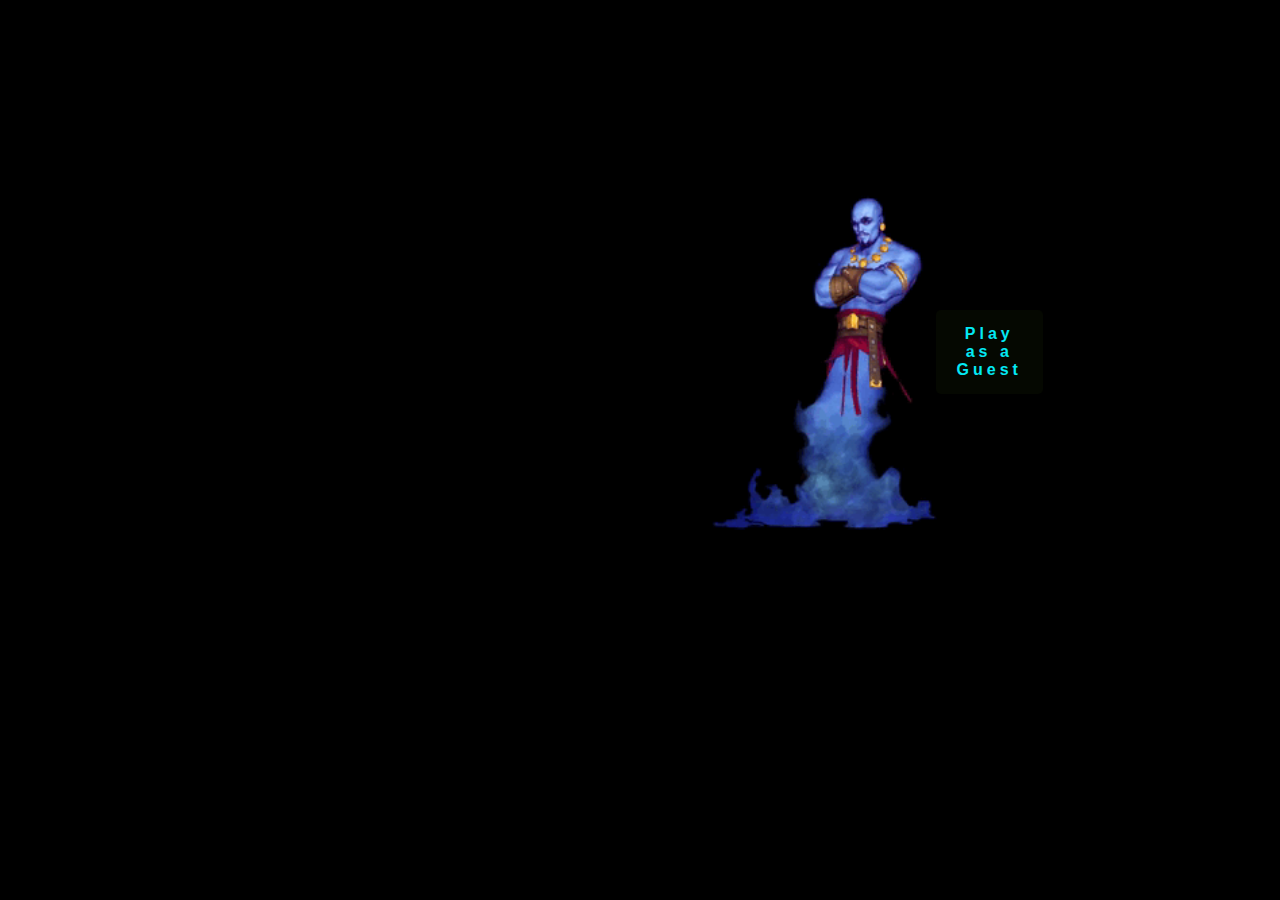
<file: index.html>
<!DOCTYPE html>
<html lang="en">
<head>
    <meta charset="UTF-8">
    <meta name="viewport" content="width=device-width, initial-scale=1.0">
    <title>Interactive Genie</title>
    <link rel="stylesheet" href="login.css">
</head>
<body>
    <div class="menu-options">
        <button onclick="window.location.href='game.html'">Play as a Guest</button> <!--Copied from freefrontend.com-->
    </div>
    <div id="genie-container">
        <img src="gif1.gif" alt="Genie GIF" id="genie-gif">
        <div id="message-box">
            <p id="message"></p>
        </div>
        <form id="name-form" style="display: none;">
            <input type="text" id="name" name="name" placeholder="Enter your name" required>
            <button type="button" id="next-button">Next</button>
        </form>
        <form id="email-form" style="display: none;">
            <input type="email" id="email" name="email" placeholder="Enter your email" required>
            <button type="submit">Submit</button>
        </form>
    </div>
    <script src="login.js"></script>
</body>
</html>
</file>
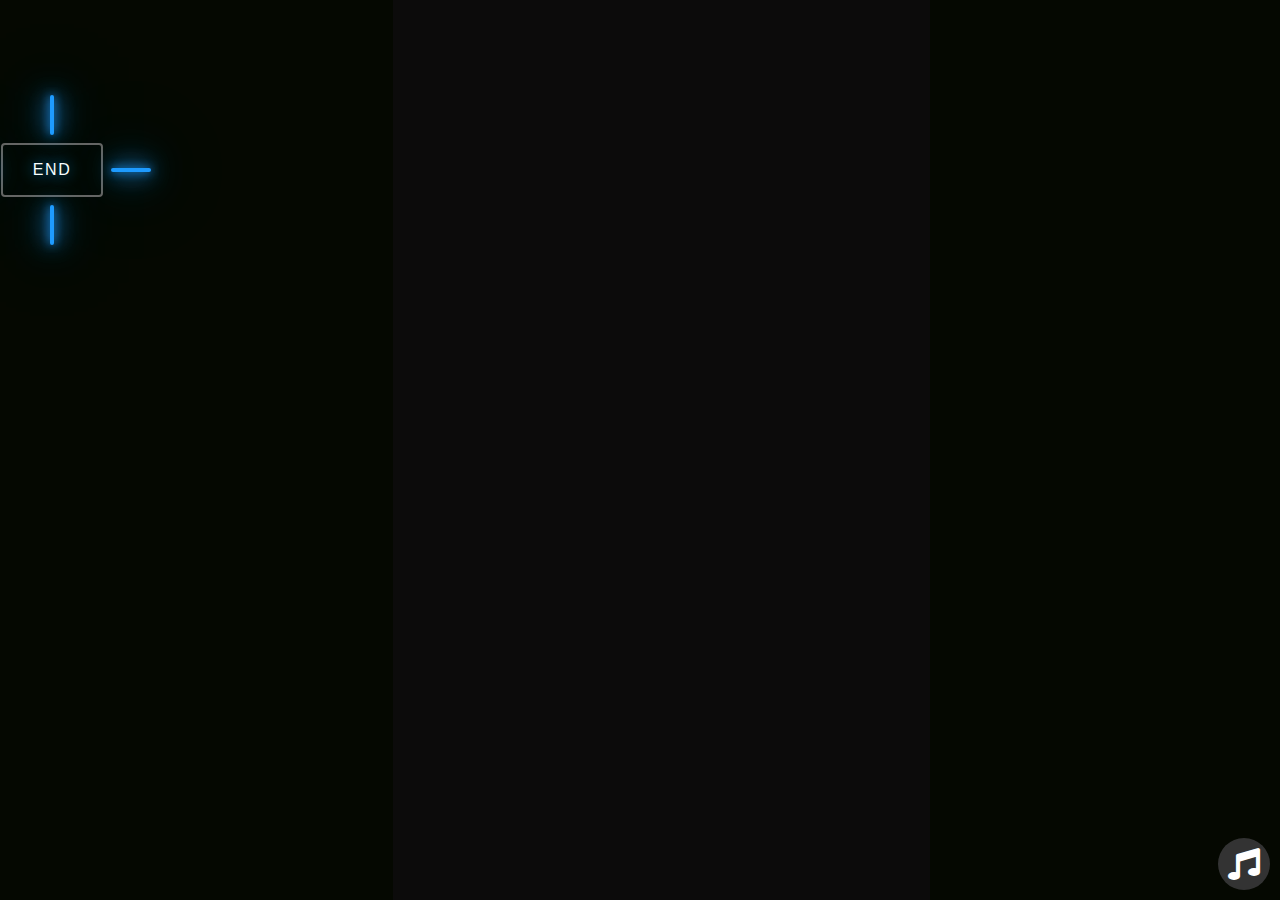
<file: game.html>
<!DOCTYPE html>
<html lang="en">

<head>
    <meta charset="UTF-8">
    <meta name="viewport" content="width=device-width, initial-scale=1.0">
    <title>Typing Balloon Game</title>
    <link rel="stylesheet" href="style.css">
    <link rel="stylesheet" href="https://cdnjs.cloudflare.com/ajax/libs/font-awesome/5.13.0/css/all.min.css">
    <link rel="stylesheet" type="text/css" href="music.css">
</head>

<body>
    <a class="button" href="main.html" style="--color:#1e9bff;">
        <span></span>
        <span></span>
        <span></span>
        <span></span>                      <!--Copied from freefrontend.com-->
        End 
      </a>     
    <div class="game-area">
        <div id="game-container"></div>
    </div>

    <!-- Small Music Button -->
    <div class="music-button" onclick="togglePlayer()">
        <i class="fa fa-music fa-2x"></i>
    </div>

    <!-- Music Player Bar -->
    <div class="player" id="music-player">
        <div class="back-button" onclick="togglePlayer()">
            <i class="fa fa-arrow-left"></i>
        </div>
        <div class="details">
            <div class="now-playing">PLAYING x OF y</div>
            <div class="track-art"></div>
            <div class="track-name">Track Name</div>
            <div class="track-artist">Track Artist</div>
        </div>
        <div class="buttons">
            <div class="prev-track" onclick="prevTrack()"><i class="fa fa-step-backward fa-2x"></i></div>
            <div class="playpause-track" onclick="playpauseTrack()"><i class="fa fa-play-circle fa-5x"></i></div>
            <div class="next-track" onclick="nextTrack()"><i class="fa fa-step-forward fa-2x"></i></div>
        </div>
        <div class="slider_container">
            <div class="current-time">00:00</div>
            <input type="range" min="1" max="100" value="0" class="seek_slider" onchange="seekTo()">
            <div class="total-duration">00:00</div>
        </div>
        <div class="slider_container">
            <i class="fa fa-volume-down"></i>
            <input type="range" min="1" max="100" value="99" class="volume_slider" onchange="setVolume()">
            <i class="fa fa-volume-up"></i>
        </div>
    </div>

    <script src="music.js"></script>
    <script src="app.js"></script>
</body>

</html>
</file>
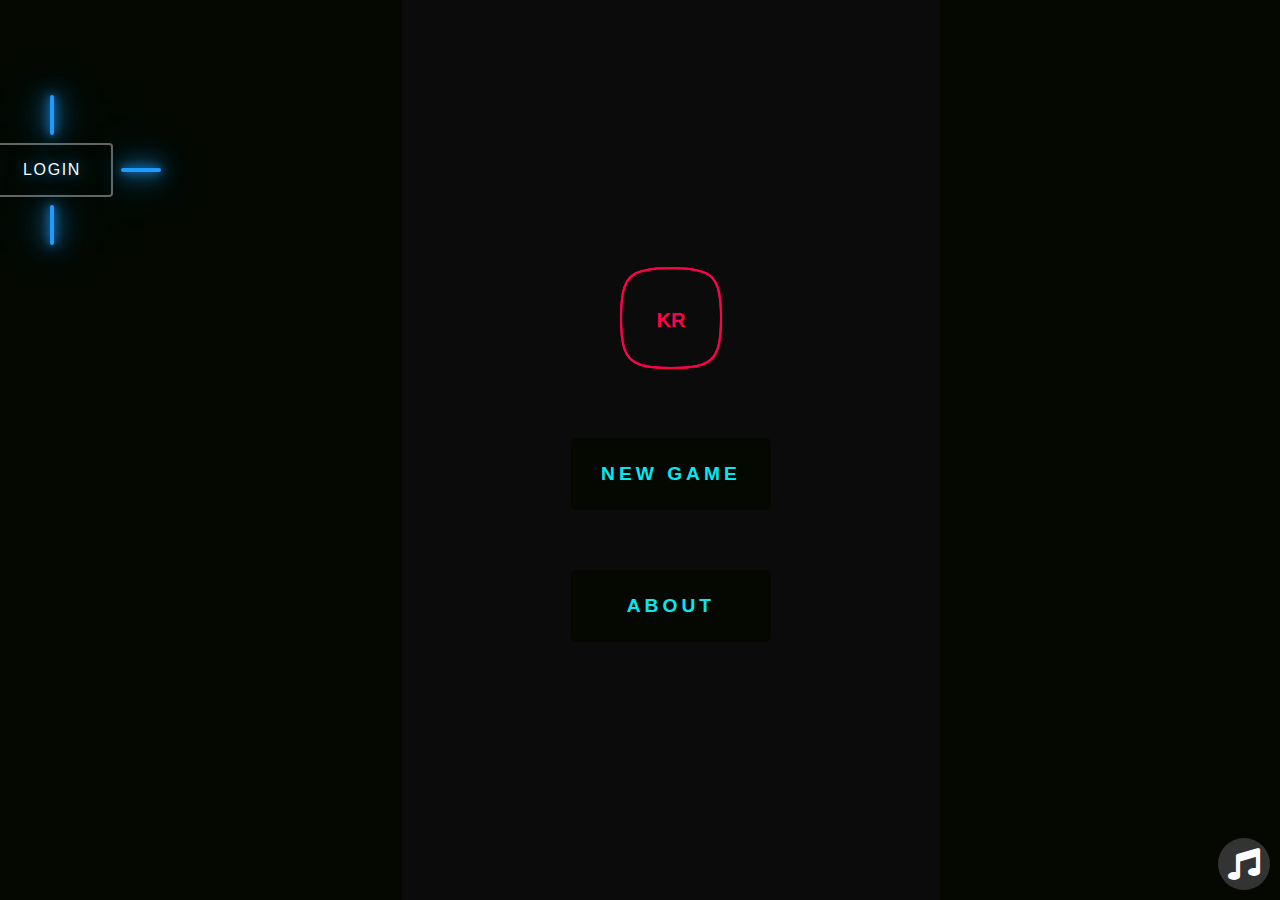
<file: main.html>
<!DOCTYPE html>
<html lang="en">

<head>
    <meta charset="UTF-8">
    <meta name="viewport" content="width=device-width, initial-scale=1.0">
    <title>Typing Balloon Game - Main Menu</title>
    <link rel="stylesheet" href="style.css">
    <link rel="stylesheet" href="https://cdnjs.cloudflare.com/ajax/libs/font-awesome/5.13.0/css/all.min.css">
    <link rel="stylesheet" type="text/css" href="music.css">
</head>

<body>
    <a class="button" href="#" style="--color:#1e9bff;" onclick="login()">
        <span></span>
        <span></span>
        <span></span> <!--Copied from freefrontend.com-->
        <span></span>
        LOGIN
    </a>
    <div class="game-area">
        <div id="game-container" class="menu-container">
            <div class="brand">
                <div class="logo">
                    <svg width="200px" height="200px">
                        <path stroke="#ff004e" stroke-width="0" fill="#ff004e" d="M140.773,59.227C137.316,55.771,130.055,50,100,50
                        s-37.317,5.771-40.774,9.227C55.77,62.684,49.999,69.104,50,100c-0.001,30.896,5.77,37.316,9.227,40.773
                        C62.683,144.229,69.103,150,100,150c30.895,0,37.317-5.771,40.772-9.227C144.229,137.316,150,130.896,150,100
                        S144.229,62.683,140.773,59.227z" />

                        <path stroke="#ff004e" stroke-width="0" fill="#ff004e" d="M140.773,59.227C137.316,55.771,130.055,50,100,50
                        s-37.317,5.771-40.774,9.227C55.77,62.684,49.999,69.104,50,100c-0.001,30.896,5.77,37.316,9.227,40.773
                        C62.683,144.229,69.103,150,100,150c30.895,0,37.317-5.771,40.772-9.227C144.229,137.316,150,130.896,150,100
                        S144.229,62.683,140.773,59.227z" />

                        <path stroke="#ff004e" stroke-width="0" fill="#ff004e" d="M140.773,59.227C137.316,55.771,130.055,50,100,50
                        s-37.317,5.771-40.774,9.227C55.77,62.684,49.999,69.104,50,100c-0.001,30.896,5.77,37.316,9.227,40.773
                        C62.683,144.229,69.103,150,100,150c30.895,0,37.317-5.771,40.772-9.227C144.229,137.316,150,130.896,150,100
                        S144.229,62.683,140.773,59.227z" />
                    </svg>
                </div>
            </div>
            <div class="menu-options">
                <button onclick="window.location.href='game.html'">NEW GAME</button> <!--Copied from freefrontend.com-->
                <button onclick="openAbout()">ABOUT</button>
            </div>
        </div>
    </div>
    <!-- Small Music Button -->
    <div class="music-button" onclick="togglePlayer()">
        <i class="fa fa-music fa-2x"></i>
    </div>

    <!-- Music Player Bar -->
    <div class="player" id="music-player">
        <div class="back-button" onclick="togglePlayer()">
            <i class="fa fa-arrow-left"></i>
        </div>
        <div class="details">
            <div class="now-playing">PLAYING x OF y</div>
            <div class="track-art"></div>
            <div class="track-name">Track Name</div>
            <div class="track-artist">Track Artist</div>
        </div>
        <div class="buttons">
            <div class="prev-track" onclick="prevTrack()"><i class="fa fa-step-backward fa-2x"></i></div>
            <div class="playpause-track" onclick="playpauseTrack()"><i class="fa fa-play-circle fa-5x"></i></div>
            <div class="next-track" onclick="nextTrack()"><i class="fa fa-step-forward fa-2x"></i></div>
        </div>
        <div class="slider_container">
            <div class="current-time">00:00</div>
            <input type="range" min="1" max="100" value="0" class="seek_slider" onchange="seekTo()">
            <div class="total-duration">00:00</div>
        </div>
        <div class="slider_container">
            <i class="fa fa-volume-down"></i>
            <input type="range" min="1" max="100" value="99" class="volume_slider" onchange="setVolume()">
            <i class="fa fa-volume-up"></i>
        </div>
    </div>

    <script src="music.js"></script>
    <script>
        function openAbout() {
            alert('About Page (To be implemented)');
        }
        function login() {
            alert('Yet to implement. Will do after creating database');
        }
    </script>
</body>

</html>
</file>
<file: login.css>
body {
    font-family: 'Segoe UI', Tahoma, Geneva, Verdana, sans-serif;
    margin: 0;
    padding: 0;
    background-color: #000000;
    /* Black background */
    color: #fff;
    /* White text color for contrast */
    display: flex;
    justify-content: center;
    align-items: center;
    height: 100vh;
    overflow: hidden;
    /* To hide any scrollbars */
}

#genie-container {
    position: relative;
    width: 80%;
    max-width: 600px;
    text-align: center;
    padding: 80px;
}

#genie-gif {
    width: 270px;
    /* Larger genie size */
    position: absolute;
    right: -40px;
    bottom: 0;
    /* Positioned at the bottom right */
    animation: slideInFromRight 2s forwards ease-in-out;
}

/* Keyframes for sliding in completely from the right with a slight overshoot */
@keyframes slideInFromRight {
    0% {
        transform: translateX(300%); /* Start completely off-screen */
    }
    80% {
        transform: translateX(-20px); /* Overshoot slightly past the final position */
    }
    100% {
        transform: translateX(0); /* Settle back into final position */
    }
}

#message-box {
    display: none; /* Hide the message box initially */
    background-color: rgba(255, 255, 255, 0.9); /* Opaque background for the speech bubble */
    padding: 15px;
    border-radius: 15px;
    position: absolute;
    left: 100px;
    bottom: 220px; /* Positioned above the genie */
    width: 50%; /* Adjusted width */
    color: #000000; /* Black text for readability */
    font-size: 20px; /* Larger font for visibility */
    box-shadow: 0 0 10px rgba(255, 255, 255, 0.5); /* Glow effect */
    text-align: left;
}


form {
    margin-top: 50px;
    text-align: left;
    position: absolute;
    left: 10%;
    top: 60%;
    /* Positioned below the message box */
    width: 80%;
}

input {
    padding: 10px;
    font-size: 16px;
    width: 50%;
    margin-top: 10px;
    border-radius: 5px;
    border: 1px solid #ccc;
    background-color: #333;
    color: #fff;
}

button {
    padding: 10px 20px;
    background-color: #6200ea;
    color: white;
    border: none;
    cursor: pointer;
    margin-top: 10px;
    border-radius: 5px;
    width: 50%;
}

button:hover {
    background-color: #3700b3;
    /* Darker shade on hover */
}

/* Keyframes for the fade-in effect */
@keyframes fadeIn {
    from {
        opacity: 0;
    }

    to {
        opacity: 1;
    }
}

.menu-options {
    position: fixed;
    top: 300px;
    right: 130px;
    z-index: 1000;
}

@import url('https://fonts.googleapis.com/css2?family=Raleway:wght@400;700&display=swap');

* {
    margin: 0;
    padding: 0;
    box-sizing: border-box;
}

.menu-options button {
    padding: 15px 2dvb;
    background-color: #050801;
    display: block;
    /* To make the buttons appear one below the other */
    margin-bottom: 40px;
    /* Adjust the value to your preference */
    color: #03e9f4;
    font-weight: bold;
    font-size: 16px;
    border: none;
    border-radius: 5px;
    letter-spacing: 4px;
    overflow: hidden;
    transition: 0.3s;
    cursor: pointer;
}

.menu-options button:hover {
    background: #03e9f4;
    color: #050801;
    box-shadow: 0 0 5px #03e9f4,
        0 0 25px #03e9f4,
        0 0 50px #03e9f4,
        0 0 200px #03e9f4;
    -webkit-box-reflect: below 1px linear-gradient(transparent, #0005);
}
/* Additional styles for buttons in the selection process */
.selection-buttons {
    display: flex;
    justify-content: center;
    align-items: center;
    flex-direction: column;
    gap: 10px; /* Spacing between buttons */
    align-items: center; /* Center align buttons */
}

.selection-buttons button {
    padding: 15px 30px;
    background-color: #03e9f4;
    color: #050801;
    border: none;
    border-radius: 8px;
    cursor: pointer;
    font-size: 18px;
    transition: background-color 0.3s, transform 0.3s;
}

.selection-buttons button:hover {
    background-color: #03e9f4;
    color: #050801;
    transform: scale(1.1); /* Slightly enlarge button on hover */
}

.selection-buttons button:active {
    background-color: #03e9f4;
    color: #050801;
    transform: scale(0.9); /* Slightly shrink button on click */
}
/* Fade-in animation for the message box */
@keyframes fadeIn {
    from {
        opacity: 0;
        transform: translateY(20px);
    }
    to {
        opacity: 1;
        transform: translateY(0);
    }
}

.fade-in {
    animation: fadeIn 0.5s ease-out;
}
@keyframes slideOutToRight {
    0% {
        transform: translateX(0);
    }
    100% {
        transform: translateX(300%);
    }
}

#genie-gif {
    animation: slideInFromRight 2s forwards ease-in-out;
}
</file>
<file: style.css>
body {
    font-family: Arial, sans-serif;
    margin: 0;
    padding: 0;
    display: flex;
    justify-content: center;
    align-items: center;
    height: 100vh;
    background: #726666;
}

.game-area {
    width: 70%;
    height: 100%;
    display: flex;
    flex-direction: column;
    align-items: center;
    position: relative;
}

#game-container,
.menu-container {
    position: relative;
    right: 30px;
    width: 60%;
    height: 100%;
    overflow: hidden;
    background-color: #0c0b0b;
    display: flex;
    justify-content: center;
    align-items: center;
}
#game-container {
  display: flex;
  flex-direction: column;
  align-items: center;
  justify-content: center;
  padding: 20px;
}

.brand {
  width: 200px;
  height: 200px;
  margin-bottom: 20px;
  position: relative;
}

.brand:before {
  background-size: 100% 100%;
  content: "KR";             /* Write the name for the logo */
  line-height: 205px;
  color: #ff004e;
  font-size: 20px;
  font-family: "HEAVITAS", "Helvetica Rounded", Arial, sans-serif;
  font-weight: bold;
  text-align: center;
  width: 200px;
  height: 200px;
  position: absolute;
  top: 0;
  left: 0;
  z-index: 99999 !important;
}

.logo {
  animation: rotate-0 5s linear infinite;
  transform-origin: 50% 50%;
}

svg path {
  position: absolute;
  fill: none;
  stroke-width: 2;
  transform-origin: 50% 50%;
  animation: rotate-1 4s linear infinite;
}

.logo svg path:nth-child(1) {
  opacity: 1;
  animation-name: rotate-1;
  animation-delay: .5s;
}

.logo svg path:nth-child(2) {
  opacity: .5;
  animation-name: rotate-2;
  animation-delay: .6s;
}

.logo svg path:nth-child(3) {
  opacity: .8;
  animation-name: rotate-3;
  animation-delay: .7s;
}

@keyframes rotate-0 {
  from { transform: rotate(0deg); }
  to { transform: rotate(360deg); }
}

@keyframes rotate-1 {
  from { transform: rotate(0deg); }
  to { transform: rotate(360deg); }
}

@keyframes rotate-2 {
  from { transform: rotate(0deg); }
  to { transform: rotate(-360deg); }
}

@keyframes rotate-3 {
  from { transform: rotate(0deg); }
  to { transform: rotate(0deg); }
}


.menu-options {
    display: flex;
    flex-direction: column;
    gap: 20px;
}

@import url('https://fonts.googleapis.com/css2?family=Raleway:wght@400;700&display=swap');

* {
    margin: 0;
    padding: 0;
    box-sizing: border-box;
}

body {
    display: flex;
    justify-content: center;
    align-items: center;
    height: 100vh;
    background: #050801;
    font-family: 'Raleway', sans-serif;
}

button {
    padding: 25px 30px;
    background-color: #050801;
    display: block;
    /* To make the buttons appear one below the other */
    margin-bottom: 40px;
    /* Adjust the value to your preference */
    color: #03e9f4;
    font-weight: bold;
    font-size: larger;
    border: none;
    border-radius: 5px;
    letter-spacing: 4px;
    overflow: hidden;
    transition: 0.5s;
    cursor: pointer;
}

button:hover {
    background: #03e9f4;
    color: #050801;
    box-shadow: 0 0 5px #03e9f4,
        0 0 25px #03e9f4,
        0 0 50px #03e9f4,
        0 0 200px #03e9f4;
    -webkit-box-reflect: below 1px linear-gradient(transparent, #0005);
}

.balloon {
    position: absolute;
    width: 80px;
    height: 120px;
    background-color: pink;
    border-radius: 50%;
    display: flex;
    justify-content: center;
    align-items: center;
    font-size: 20px;
    animation: fall linear;
}

.balloon::after {
    content: '';
    position: absolute;
    width: 50px;
    height: 40px;
    background-image: url('data:image/svg+xml;utf8,<svg xmlns="http://www.w3.org/2000/svg" viewBox="0 0 50 50"><path d="M25,0 Q0,25 25,50" stroke="black" fill="transparent"/></svg>');
    background-size: contain;
    background-repeat: no-repeat;
    bottom: -40px;
    left: 20px;
}

.word {
    font-size: 16px;
    color: black;
}

.pin {
    position: absolute;
    width: 4px;
    height: 40px;
    background-color: #555;
    transform: rotate(45deg);
    /* Sharp appearance */
    border-radius: 2px;
    bottom: 0;
}

@keyframes rise {
    to {
        transform: translateY(-100%) rotate(45deg);
        /* Pin rises and stays sharp */
    }
}

.burst {
    animation: burst 0.1s ease-out forwards;
    /* Quick burst animation */
}

@keyframes burst {
    0% {
        transform: scale(1);
        opacity: 1;
    }

    100% {
        transform: scale(1.5);
        opacity: 0;
    }
}

@keyframes fall {
    from {
        top: -150px;
    }

    to {
        top: 100vh;
    }
}

@import url('https://fonts.googleapis.com/css2?family=Poppins:wght@100;300;400;500;600;700;800;900&display=swap');

* {
  margin: 0;
  padding: 0;
  box-sizing: border-box;
  font-family: 'Poppins', sans-serif;
}

.container {
  width: 100%;
  min-height: 100vh;
  display: flex;
  justify-content: center;
  align-items: center;
  flex-wrap: wrap;
  gap: 120px;
  background: #27282c;
}

.button {
  position: relative;
  bottom: 280px;
  right: 140px;
  padding: 16px 30px;
  font-size: 1 rem;
  color:white;
  border: 2px solid rgba(207, 194, 194, 0.5);
  border-radius: 4px;
  text-shadow: 0 0 15px var(--color);
  text-decoration: none;
  text-transform: uppercase;
  letter-spacing: 0.1rem;
  transition: 0.5s;
  z-index: 1;
}

.button:hover {
  color: #fff;
  border: 2px solid rgba(230, 12, 12, 0);
  box-shadow: 0 0 0px var(--color);
}

.button::before {
  content: '';
  position: absolute;
  top: 0;
  left: 0;
  width: 100%;
  height: 100%;
  background: var(--color);
  z-index: -1;
  transform: scale(0);
  transition: 0.5s;
}

.button:hover::before {
  transform: scale(1);
  transition-delay: 0.5s;
  box-shadow: 0 0 10px var(--color),
    0 0 30px var(--color),
    0 0 60px var(--color);
}

.button span {
  position: absolute;
  background: var(--color);
  pointer-events: none;
  border-radius: 2px;
  box-shadow: 0 0 10px var(--color),
    0 0 20px var(--color),
    0 0 30px var(--color),
    0 0 50px var(--color),
    0 0 100px var(--color);
  transition: 0.5s ease-in-out;
  transition-delay: 0.25s;
}

.button:hover span {
  opacity: 0;
  transition-delay: 0s;
}

.button span:nth-child(1),
.button span:nth-child(3) {
  width: 40px;
  height: 4px;
}

.button:hover span:nth-child(1),
.button:hover span:nth-child(3) {
  transform: translateX(0);
}

.button span:nth-child(2),
.button span:nth-child(4) {
  width: 4px;
  height: 40px;
}

.button:hover span:nth-child(1),
.button:hover span:nth-child(3) {
  transform: translateY(0);
}

.button span:nth-child(1) {
  top: calc(50% - 2px);
  left: -50px;
  transform-origin: left;
}

.button:hover span:nth-child(1) {
  left: 50%;
}

.button span:nth-child(3) {
  top: calc(50% - 2px);
  right: -50px;
  transform-origin: right;
}

.button:hover span:nth-child(3) {
  right: 50%;
}

.button span:nth-child(2) {
  left: calc(50% - 2px);
  top: -50px;
  transform-origin: top;
}

.button:hover span:nth-child(2) {
  top: 50%;
}

.button span:nth-child(4) {
  left: calc(50% - 2px);
  bottom: -50px;
  transform-origin: bottom;
}

.button:hover span:nth-child(4 ) {
  bottom: 50%;
}
</file>
<file: music.css>
body {
  background-size: cover;
  background-position: center;
  transition: background-image 0.5s ease-in-out;
}

.music-button {
  position: fixed;
  bottom: 10px;
  right: 10px;
  background-color: #333;
  color: white;
  padding: 10px;
  border-radius: 50%;
  cursor: pointer;
  z-index: 1000;
}

#music-player {
  display: none;
  position: fixed;
  bottom: 0;
  right: 0;
  width: 300px;
  background-color: rgba(0, 0, 0, 0.7);
  padding: 20px;
  border-radius: 10px 10px 0 0;
  z-index: 1000;
}

.back-button {
  position: absolute;
  top: 10px;
  left: 10px;
  cursor: pointer;
  color: white;
}

.player {
  display: flex;
  flex-direction: column;
  align-items: center;
}

.details {
  display: flex;
  align-items: center;
  flex-direction: column;
  justify-content: center;
  margin-top: 25px;
}

.track-art {
  margin: 15px;
  height: 100px;
  width: 100px;
  background-size: cover;
  border-radius: 15%;
}

.now-playing {
  font-size: 1rem;
  color: white;
}

.track-name {
  font-size: 1.5rem;
  color: white;
}

.track-artist {
  font-size: 1rem;
  color: white;
}

.buttons {
  display: flex;
  flex-direction: row;
  align-items: center;
}

.playpause-track, .prev-track, .next-track {
  padding: 10px;
  opacity: 0.8;
  transition: opacity .2s;
}

.playpause-track:hover, .prev-track:hover, .next-track:hover {
  opacity: 1.0;
}

.slider_container {
  width: 75%;
  max-width: 300px;
  display: flex;
  justify-content: center;
  align-items: center;
}

.seek_slider, .volume_slider {
  -webkit-appearance: none;
  -moz-appearance: none;
  appearance: none;
  height: 5px;
  background: black;
  opacity: 0.7;
  transition: opacity .2s;
}

.seek_slider::-webkit-slider-thumb, .volume_slider::-webkit-slider-thumb {
  -webkit-appearance: none;
  -moz-appearance: none;
  appearance: none;
  width: 10px;
  height: 10px;
  background: white;
  cursor: pointer;
  border-radius: 50%;
}

.seek_slider:hover, .volume_slider:hover {
  opacity: 1.0;
}

.seek_slider {
  width: 60%;
}

.volume_slider {
  width: 30%;
}

.current-time, .total-duration {
  padding: 10px;
  color: white;
}

i.fa-volume-down, i.fa-volume-up, i.fa-arrow-left {
  padding: 10px;
  color: white;
}

i.fa-play-circle, i.fa-pause-circle, i.fa-step-forward, i.fa-step-backward {
  cursor: pointer;
  color: white;
}
</file>
